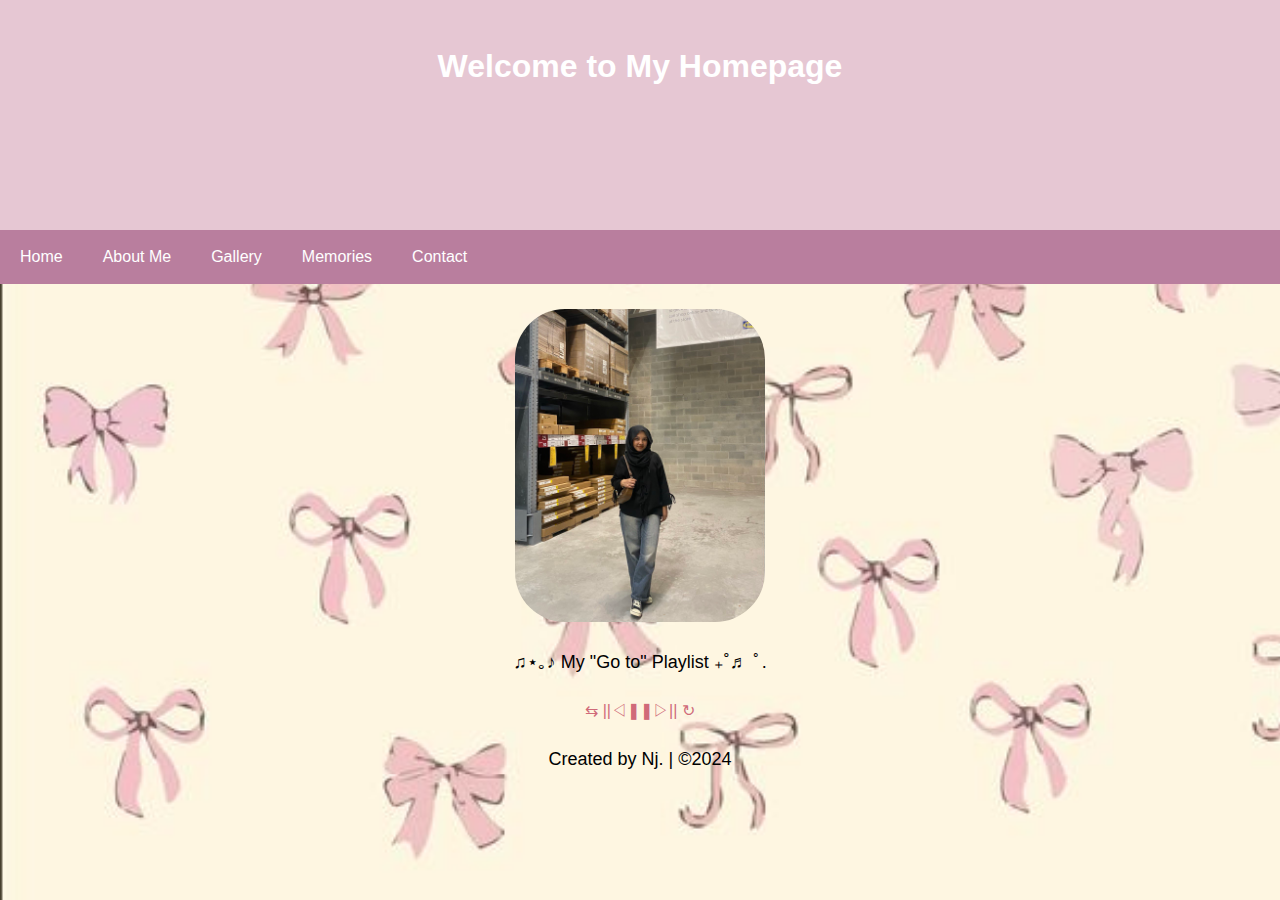
<file: index.html>
<!DOCTYPE html>
<html>
<head>
    <title>HOMEPAGE</title>
    <link href="style.css" type="text/css" rel="stylesheet">
    <style>
        body {
            font-family:'Arial black', sans-serif;
            margin: 0;
            padding: 0;
            background-color: #f9f9f9;
        }
        header {
            background-color: #e6c7d3;
            color: white;
            padding: 20px 0;
            text-align: center;
        }
        nav {
            background-color: #b97e9e;
            overflow: hidden;
        }
        nav a {
            float: left;
            display: block;
            color: white;
            text-align: center;
            padding: 14px 20px;
            text-decoration: none;
        }
        nav a:hover {
            background-color: #ddd;
            color: rgb(155, 81, 101);
        }
        .hero {
            text-align: center;
            background-image: url('wallpaper 1.jpg');
            background-repeat: no-repeat;
            background-attachment: fixed;
            background-size: cover
        }
        .hero h1 {
            font-size: 50px;
            margin-bottom: 10px;
        }
        .hero p {
            font-size: 18px;
            margin-bottom: 20px;
        }
        .hero button {
            background-color: #6d314a;
            color: white;
            padding: 10px 20px;
            border: none;
            border-radius: 5px;
            cursor: pointer;
            font-size: 16px;
        }
        .hero button:hover {
            background-color: #a04574;
        }
        footer {
            background-image: url('wallpaper 1.jpg');
            background-repeat: no-repeat;
            background-attachment: fixed;
            background-size: cover 
        }
        body {
            background-image: url('wallpaper 1.jpg');
            background-repeat: no-repeat;
            background-attachment: fixed;
            background-size: cover;
        }
        img {
            max-width: 100%;
            height: auto;
            border: 0px solid #ddd;
            border-radius: 50px;
        }
      @keyframes typing {
        0% {
          width: 0;
        }
        100% {
          width: 100%;
        }
      }
      .typewriter {
        text-align: center;
        font-size: 40px;
        font-family: '', Courier, monospace;
        white-space: nowrap;
        overflow: hidden;
        width: 0;
        animation: typing 4s steps(30) 1s forwards; 
      }
    </style>
    </head>
<body>
    <header>
        <h1>Welcome to My Homepage</h1>
        <h1 class="typewriter">⋆˚𝜗𝜚˚⋆NAJWA'S HOMEPAGE!!⋆. 𐙚 ˚</h1>
    </header>
    <font face = "cooper black, sans-serif">
    <nav>
        <a href="index.html">Home</a>
        <a href="ABOUT ME.html">About Me</a>
        <a href="GALLERY.html">Gallery</a>
        <a href="MEMORY.html">Memories</a>
        <a href="CONTACT.html">Contact</a>
    </nav> 
<br>
    <div class="hero">
       
        <img src="najwa.jpg" border="9" 
        width="250"height="320">
        <p>♫⋆｡♪ My "Go to" Playlist ₊˚♬ ﾟ.</p>
        <p><b><a href= "https://open.spotify.com/user/31paqxqr27fvj3izpsfgvs3qzzv4?si=L4epuRUnSOGhODWGENAjow"></b><font color="#d06a79">⇆ㅤ ||◁ㅤ❚❚ㅤ▷||ㅤ ↻ </a></p></font>
        <font face = "Arial, sans-serif">
        <p>Created by Nj. | ©2024</p>
    </font>
    </div>
</center>
</body>
</html>
</file>
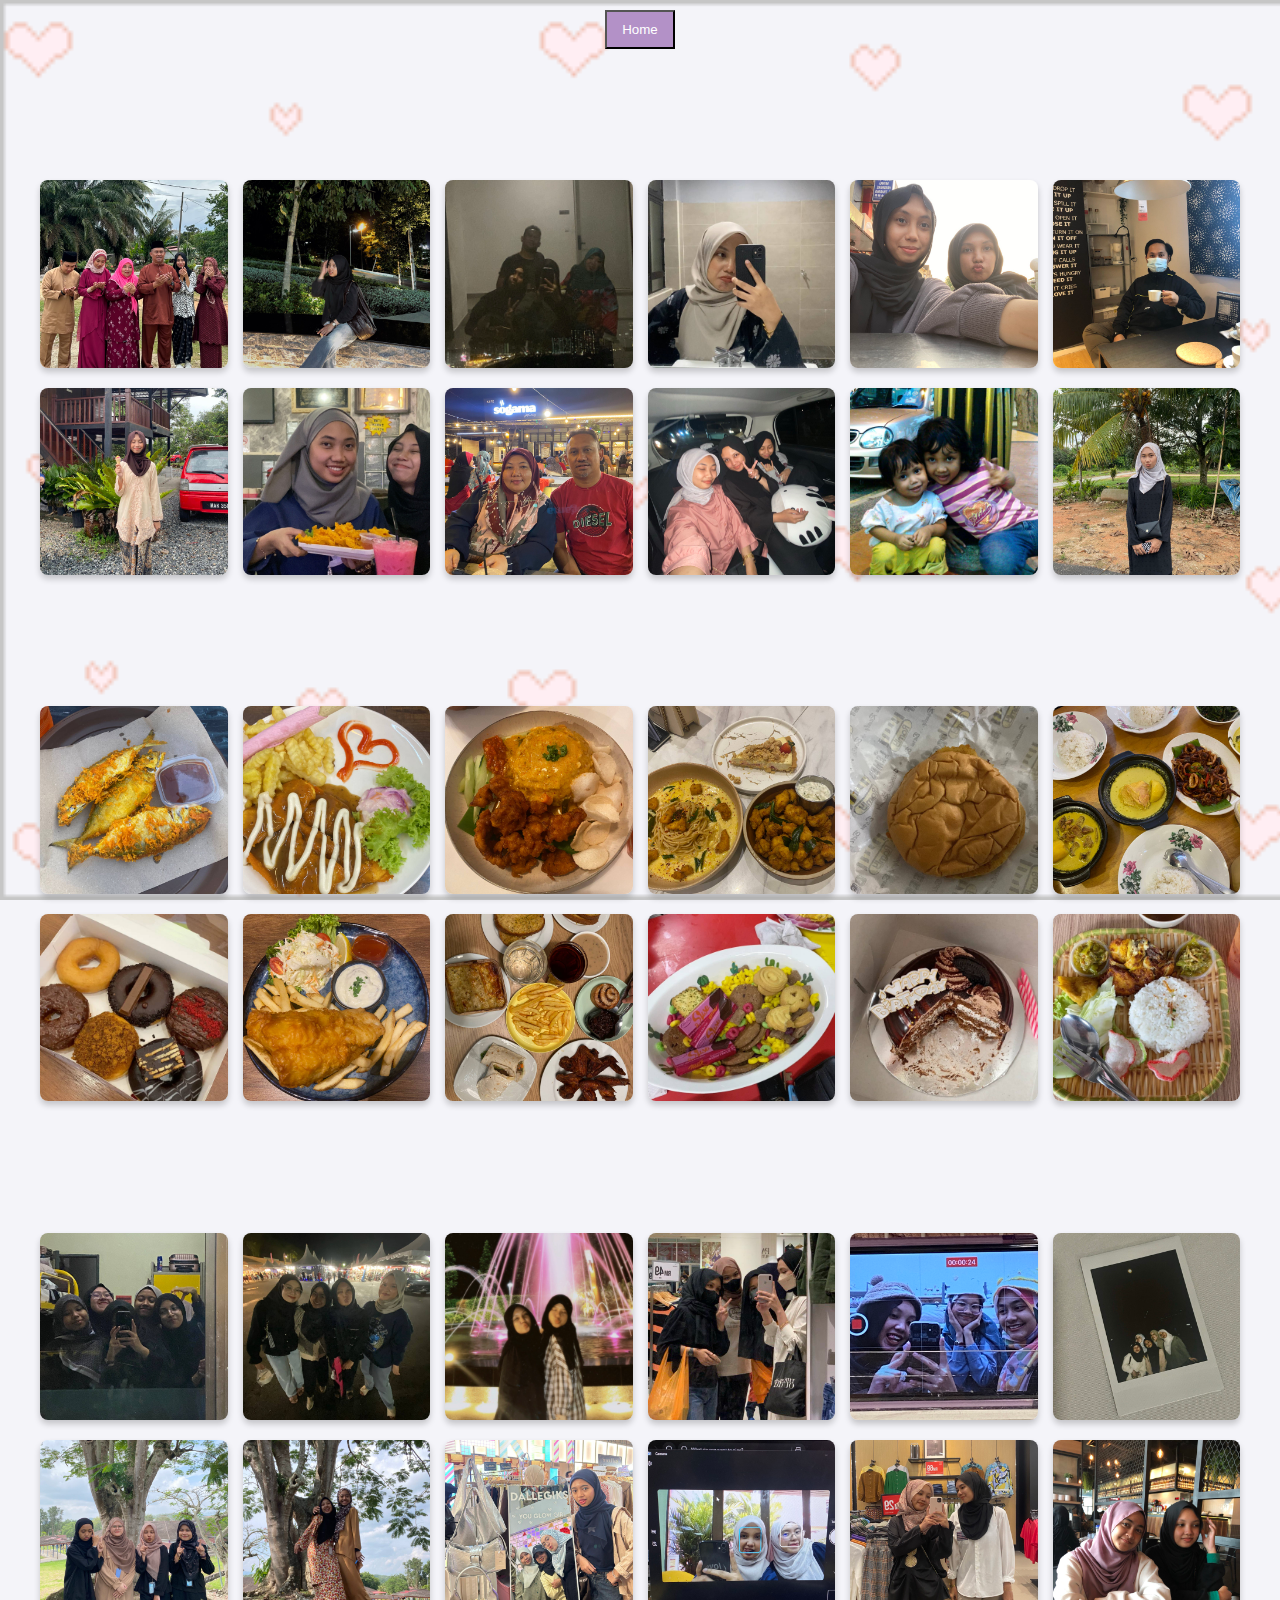
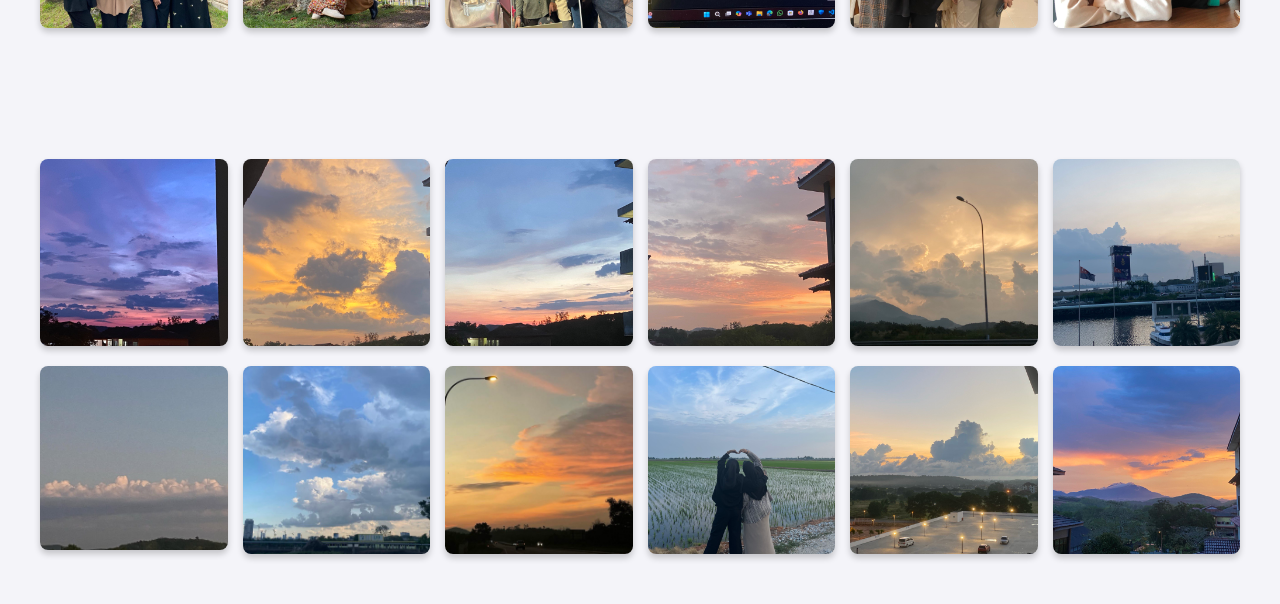
<file: GALLERY.html>
<!DOCTYPE html>
<html lang="en">
<head>
    <meta charset="UTF-8">
    <meta name="viewport" content="width=device-width, initial-scale=1.0">
    <title>Gallery</title>
    <link href="style.css" type="text/css" rel="stylesheet">
    <style>
        body {
            font-family: cooper black, sans-serif;
            margin: 0;
            padding: 0;
            background-image: url('wallpaper love.gif');
            background-repeat: no-repeat;
            background-attachment: fixed;
            background-size: cover;
            color: #333;
        }

        button {
            padding: 10px 15px;
            margin: 10px 0;
            background-color: #b391c7;
            color: white;
            border: double line;
            cursor: pointer;
        }

        button:hover {
            background-color: #815981;
        }

        .section {
            margin: 40px 20px;
            text-align: center;
        }

        .section h2 {
            font-size: 2rem;
            margin-bottom: 20px;
            color: #e13990;
        }

        .gallery {
            display: grid;
            grid-template-columns: repeat(auto-fit, minmax(150px, 1fr));
            gap: 15px;
            max-width: 1200px;
            margin: 0 auto;
            padding: 10px;
        }

        .gallery img {
            width: 100%;
            height: auto;
            border-radius: 8px;
            box-shadow: 0 4px 6px rgba(0, 0, 0, 0.2);
            transition: transform 0.3s ease, box-shadow 0.3s ease;
        }

        .gallery img:hover {
            transform: scale(1.05);
            box-shadow: 0 8px 12px rgba(0, 0, 0, 0.4);
        }

        @keyframes typing {
        0% {
          width: 0;
        }
        100% {
          width: 100%;
        }
      }
      .typewriter {
        text-align: center;
        font-size: 40px;
        white-space: nowrap;
        overflow: hidden;
        width: 0;
        animation: typing 4s steps(30) 1s forwards; 
      }

    </style>
</head>
<body>
    <center>
        <button onclick="document.location='index.html'">Home</button>
    </center>
    <div class="section">
        <h2 class="typewriter"><b><i>Family ⌂♡</i></b></h2>
        <div class="gallery">
            <img src="family.jpg".jpg" alt="Parents">
            <img src="me 1.jpg" alt="Me">
            <img src="holiday.jpg" alt="Holiday">
            <img src="me 3.jpg" alt="Me Again">
            <img src="me&ayie 2.jpg" alt="Me & Ayie">
            <img src="yap.jpg" alt="Yap">
        </div>
        <div class="gallery">
            <img src="ayie.jpg" alt="Ayie">
            <img src="nurin&Ayie.jpg" alt="Nurin & Ayie">
            <img src="parents 2.jpg" alt="Parents">
            <img src="sibs 2.jpg" alt="Siblings">
            <img src="ayie & me.jpg" alt="Ayie & Me">
            <img src="nurin.jpg" alt="Nurin">
        </div>
    </div>

    <div class="section">
        <h2 class="typewriter"><b><i>‧₊˚ ⋅Food  𓐐𓎩 ‧₊˚ ⋅</i></b></h2>
        <div class="gallery">
            <img src="celup tepung.jpg" alt="Celup Tepung">
            <img src="chicken chop.jpg" alt="Chicken Chop">
            <img src="butter chicken.jpg" alt="Butter Chicken">
            <img src="western.jpg" alt="Western">
            <img src="burger ramlee.jpg" alt="Burger Ramlee">
            <img src="lomak salai.jpg" alt="Lomak Salai">
        </div>
        <div class="gallery">
            <img src="donut.jpg" alt="Donut">
            <img src="fish&chip.jpg" alt="Fish & Chips">
            <img src="ikea.jpg" alt="Ikea Meal">
            <img src="snacky.jpg" alt="Snacks">
            <img src="cake.jpg" alt="Cake">
            <img src="nasi ayam penyet.jpg" alt="Nasi Ayam Penyet">
        </div>
    </div>

    <div class="section">
        <h2 class="typewriter"><b></b><i>𖠋♡𖠋 Gengkies!!𓍯𓂃𓏧♡</i></b></h2>
        <div class="gallery">
            <img src="stylo.jpg" alt="Stylo">
            <img src="bestie.jpg" alt="Bestie">
            <img src="me&waheeda.jpg" alt="Waheeda">
            <img src="covid ot4.jpg" alt="COVID OT4">
            <img src="shaz&alia.jpg" alt="Shaz & Alia">
            <img src="my love.jpg" alt="My Love">
        </div>
        <div class="gallery">
            <img src="groupmate.jpg" alt="Groupmate">
            <img src="riffy 3.jpg" alt="Riffy">
            <img src="my love 2.jpg" alt="My Love 2">
            <img src="afrina.jpg" alt="Afrina">
            <img src="sara.jpg" alt="Sara">
            <img src="alia 2.jpg" alt="Alia 2">
        </div>
    </div>

    <div class="section">
        <h2 class="typewriter"><b><i>ᯓᡣ𐭩⋆ SKIES °•☁︎</i></b></h2>
        <div class="gallery">
            <img src="langit.jpg" alt="Langit 1">
            <img src="langit 2.jpg" alt="Langit 2">
            <img src="langit 3.jpg" alt="Langit 3">
            <img src="langit 4.jpg" alt="Langit 4">
            <img src="langit 5.jpg" alt="Langit 5">
            <img src="langit 6.jpg" alt="Langit 6">
        </div>
        <div class="gallery">
            <img src="langit 7.jpg" alt="Langit 7">
            <img src="langit 8.jpg" alt="Langit 8">
            <img src="langit 9.jpg" alt="Langit 9">
            <img src="langit 10.jpg" alt="Langit 10">
            <img src="langit 11.jpg" alt="Langit 11">
            <img src="langit 12.jpg" alt="Langit 12">
        </div>
    </div>
</body>
</html>
</font>
</file>
<file: style.css>
<style>

body {
    font-family: Times New Roman, sans-serif;
    margin: 20px;
}
body {
    background-image: url('wallpaper 3.jpg');
    background-repeat: no-repeat;
    background-attachment: fixed;
    background-size: cover;
}
table {
    width: 100%;
    border-collapse: collapse;
}
th, td {
    border: 1px solid #9b0840;
    padding: 8px;
}
th {
    background-color: #f4f4f4;
    text-align: left;
}
.section-title {
    background-color: #e297c2;
    font-weight: bold;
    text-align: center;
    color: #9b0d5b;
} 
input, button {
    padding: 8px;
    margin: 5px 0;
}
button {
    background-color: #b391c7;
    color: white;
    border: double line;
    cursor: pointer;
}
button:hover {
    background-color: #815981;
}
.circular-image {
    border-radius: 2%; 
    object-fit: cover; 
}
.background-border {
    width: 80%; 
    margin: auto; 
    padding: 20px; 
    background-color: rgb(214, 159, 190); 
    border-radius: 15px; 
    text-align: center; 
    box-shadow: 5px 5px 10px rgba(0, 0, 0, 0.5);
}
div.scroll-container {
    background-color: #ba2e6b;
    overflow: auto;
    white-space: nowrap;
    padding: 10px;
}
div.scroll-container img {
    padding: 10px;
}
body {
    font-family: Arial, sans-serif;
    margin: 20px;
    line-height: 1.6;
    background-color: #f4f4f9;
}
.paragraph {
    font-size: 18px;
    color: #f8f1f1;
    text-align: justify;
    text-indent: 30px; 
    padding: 10px;
    border: 3px solid #d4cfcf;
    border-radius: 8px;
    background-color: #ba2e6b;
}
.favorite-color-black {
    color: black;
    font-weight: bold;
}
.favorite-color-pink {
    color: rgb(236, 158, 193);
    font-weight: bold;
}
.favorite-color-brown {
    color: rgb(92, 65, 35);
    font-weight: bold;
}
.container-wrapper {
    display: flex;
    gap: 20px;
}
.container {
    position: relative;
    width: 300px;
    height: 300px;
}
.image {
    width: 100%;
    height: 100%;
    object-fit: cover;
    border-radius: 8px;
}
.middle {
    position: absolute;
    top: 50%;
    left: 50%;
    transform: translate(-50%, -50%);
    opacity: 0;
    transition: opacity 0.5s ease;
    text-align: center;
}
.container:hover .middle {
    opacity: 1;
}
.text {
    background-color: rgba(0, 0, 0, 0.6);
    color: white;
    font-size: 16px;
    padding: 10px;
    border-radius: 4px;
}
.map-container {
    margin-top: 20px;
    width: 100%;
    max-width: 600px;
    height: 400px;
}
.container {
    display: flex;
    gap: 20px; 
}
.image-container {
    position: relative;
    display: inline-block;
    width: fit-content;
}
.circular-image {
    border-radius: 2%; 
    object-fit: cover; 
}
.overlay {
    position: absolute;
    top: 0;
    left: 0;
    width: 100%;
    height: 83%;
    background: rgba(0, 0, 0, 0.6);
    color: white;
    display: flex;
    justify-content: center;
    align-items: center;
    font-size: 1.2rem;
    font-weight: bold;
    opacity: 0;
    transition: opacity 0.3s ease;
    border-radius: 2%;
}
.image-container:hover .overlay {
    opacity: 1;
}
body {
    background-image: url('wallpaper 3.jpg');
    background-repeat: no-repeat;
    background-attachment: fixed;
    background-size: cover;
}
button {
    padding: 8px;
    margin: 5px 0;
    background-color: #b391c7;
    color: white;
    border: double line;
    cursor: pointer;
}
button:hover {
    background-color: #815981;
}
.background-border {
    width: 80%; 
    margin: auto; 
    padding: 20px; 
    background-color: #c1b4bb;
    border-radius: 20px; 
    box-shadow: 5px 5px 10px rgba(0, 0, 0, 0.5); 
}
body {
    font-family: Arial, sans-serif;
    text-align: center;
    margin: 0;
    padding: 20px;
    background-image: url('wallpaper 3.jpg');
    background-repeat: no-repeat;
    background-attachment: fixed;
    background-size: cover;
}
button {
    padding: 8px 16px;
    background-color: #b391c7;
    color: #fff;
    border: double line;
    cursor: pointer;
}
button:hover {
    background-color: #815981;
}
.background-border {
    width: 80%;
    margin: auto;
    padding: 20px;
    background-color: #c1b4bb;
    border-radius: 20px;
    box-shadow: 5px 5px 10px rgba(0, 0, 0, 0.5);
}
.contact-container {
    margin: 50px auto;
    max-width: 400px;
    padding: 20px;
    background: #b95e76;
    border-radius: 8px;
    box-shadow: 0 4px 8px rgba(0, 0, 0, 0.1);
}
h2 {
    color: #333;
}
a {
    color: #e8b7ce;
    text-decoration: none;
    font-size: 16px;
}
a:hover {
    color: #eef1f4;
    text-decoration: underline;
}
.social-media-links {
    display: flex;
    justify-content: center;
    gap: 15px;
    margin-top: 20px;
}
.social-media-links img {
    width: 40px;
    height: auto;
}
</style>
</file>
